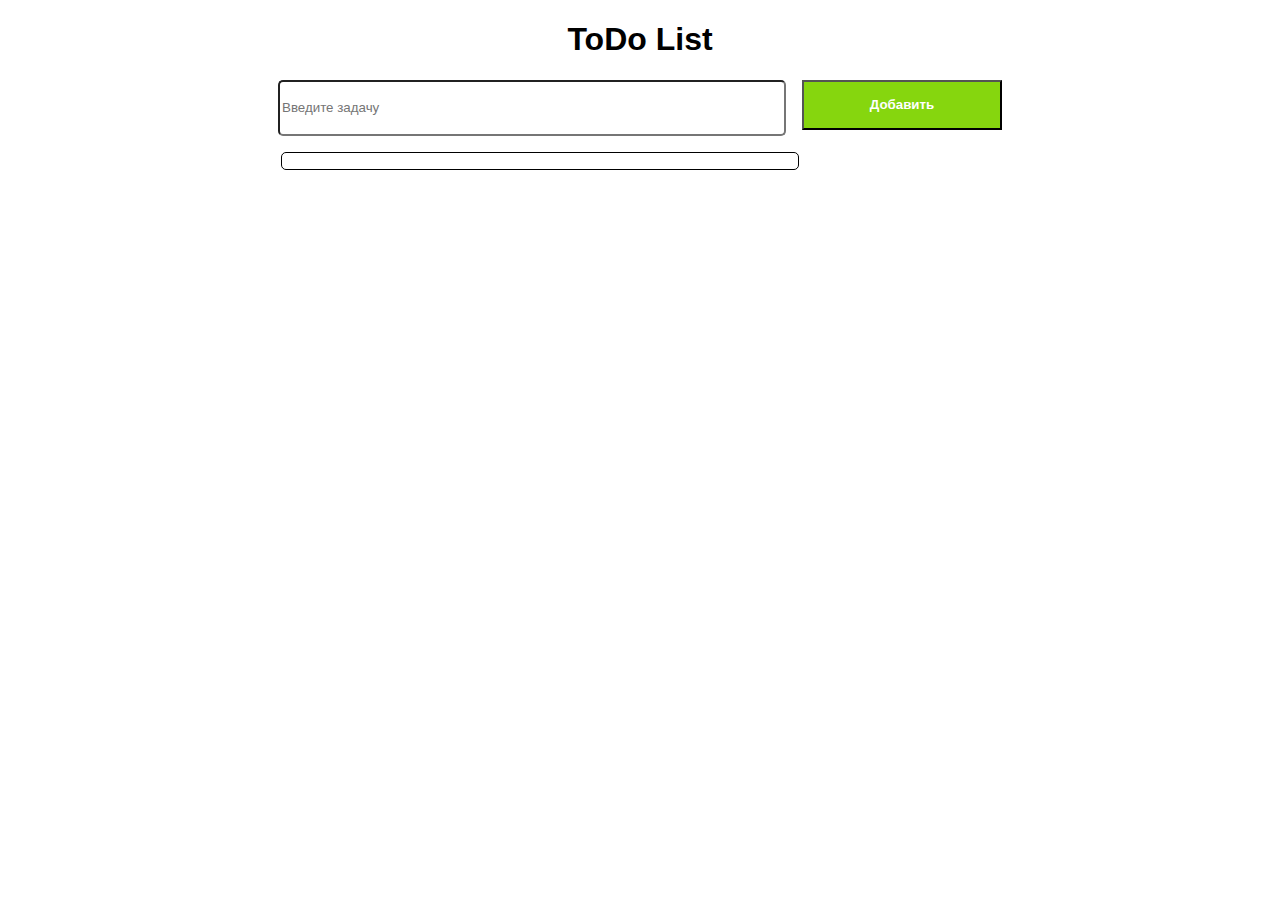
<file: index.html>
<!DOCTYPE html>
<html lang="en">
  <head>
    <meta charset="UTF-8" />
    <meta name="viewport" content="width=device-width, initial-scale=1.0" />
    <title>To Do List</title>
    <link rel="stylesheet" href="/style.css" />
  </head>
  <body>
    <div class="wrapper">
      <h1 class="title">ToDo List</h1>
      <div class="form">
        <input
          id="formInput"
          class="form__input"
          type="text"
          placeholder="Введите задачу"
        />
        <button id="formBtn" class="form__btn">Добавить</button>
      </div>
      <ol id="formListTask" class="form__list_task"></ol>
    </div>

    <script src="/script.js"></script>
  </body>
</html>
</file>
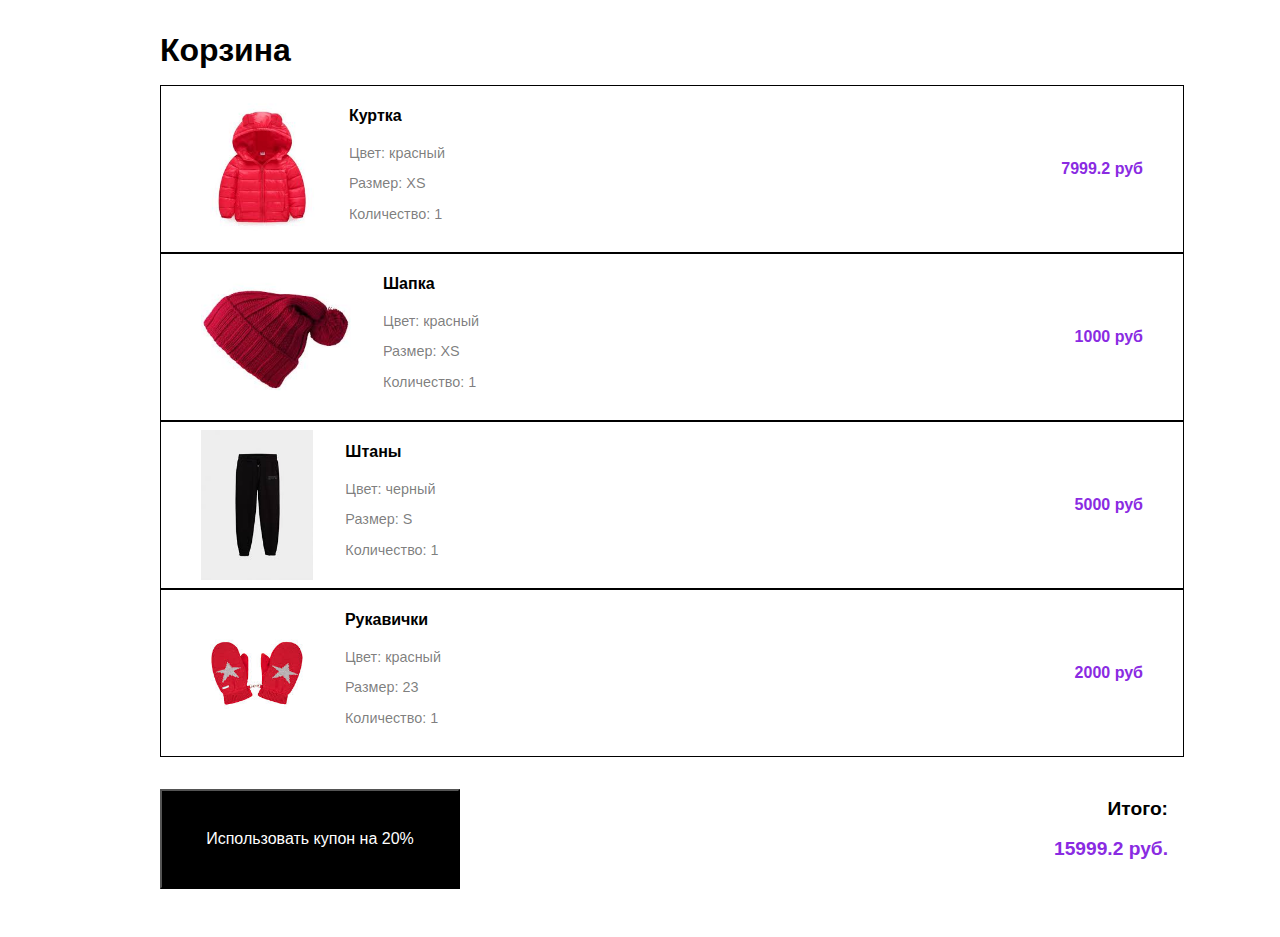
<file: Задание с */task 2.html>
<!DOCTYPE html>
<html lang="en">
  <head>
    <meta charset="UTF-8" />
    <meta name="viewport" content="width=device-width, initial-scale=1.0" />
    <title>Корзина</title>
    <link rel="stylesheet" href="/Задание с */task 2.css" />
  </head>
  <body>
    <h1 class="box__title">Корзина</h1>
    <div class="shop__box">
      <div class="shop__box_card">
        <div class="shop__box_card-part1">
          <img
            src="/Задание с */assets/куртка.jpeg"
            alt="куртка"
            class="shop__box_card-img"
          />
          <div class="shop__box_card-info">
            <h2 class="shop__box_card-title">Куртка</h2>
            <p class="shop__box_card-text">Цвет: красный</p>
            <p class="shop__box_card-text">Размер: ХS</p>
            <p class="shop__box_card-text">Количество: 1</p>
          </div>
        </div>
        <div class="shop__box_card-part2">
          <p class="shop__box_card-price" id="cardPrice1">7999.2 руб</p>
        </div>
      </div>

      <div class="shop__box_card">
        <div class="shop__box_card-part1">
          <img
            src="/Задание с */assets/шапка.jpeg"
            alt=""
            class="shop__box_card-img"
          />
          <div class="shop__box_card-info">
            <h2 class="shop__box_card-title">Шапка</h2>
            <p class="shop__box_card-text">Цвет: красный</p>
            <p class="shop__box_card-text">Размер: XS</p>
            <p class="shop__box_card-text">Количество: 1</p>
          </div>
        </div>
        <div class="shop__box_card-part2">
          <p class="shop__box_card-price" id="cardPrice2">1000 руб</p>
        </div>
      </div>
      <div class="shop__box_card">
        <div class="shop__box_card-part1">
          <img
            src="/Задание с */assets/штаны.jpeg"
            alt=""
            class="shop__box_card-img"
          />
          <div class="shop__box_card-info">
            <h2 class="shop__box_card-title">Штаны</h2>
            <p class="shop__box_card-text">Цвет: черный</p>
            <p class="shop__box_card-text">Размер: S</p>
            <p class="shop__box_card-text">Количество: 1</p>
          </div>
        </div>
        <div class="shop__box_card-part2">
          <p class="shop__box_card-price" id="cardPrice3">5000 руб</p>
        </div>
      </div>
      <div class="shop__box_card">
        <div class="shop__box_card-part1">
          <img
            src="/Задание с */assets/рукавички.jpeg"
            alt=""
            class="shop__box_card-img"
          />
          <div class="shop__box_card-info">
            <h2 class="shop__box_card-title">Рукавички</h2>
            <p class="shop__box_card-text">Цвет: красный</p>
            <p class="shop__box_card-text">Размер: 23</p>
            <p class="shop__box_card-text">Количество: 1</p>
          </div>
        </div>
        <div class="shop__box_card-part2">
          <p class="shop__box_card-price" id="cardPrice4">2000 руб</p>
        </div>
      </div>

      <div class="discount">
        <button class="discount__btn" id="discountBtn">
          Использовать купон на 20%
        </button>
        <div class="discount__coast">
          <p class="discount__title">Итого:</p>
          <p class="discount__cost" id="discountCost"></p>
        </div>
      </div>
    </div>
    <script src="/Задание с */task 2.js"></script>
  </body>
</html>
</file>
<file: style.css>
body {
  margin: 0;
  padding: 0;
  box-sizing: border-box;
  font-family: Arial, Helvetica, sans-serif;
}
.wrapper {
  display: flex;
  flex-direction: column;
  align-items: center;
  justify-content: center;
}
.title {
  text-align: center;
  font-weight: 600;
  font-size: 2rem;
}
.form {
  display: flex;
  justify-content: center;
  gap: 1rem;
}
.form__input {
  width: 500px;
  height: 50px;
  border-radius: 5px;
}
.form__btn {
  width: 200px;
  height: 50px;
  background-color: rgb(134, 214, 14);
  color: white;
  font-weight: 600;
}
.form__btn:hover {
  cursor: pointer;
  background-color: rgba(137, 43, 226, 0.438);
}
.form__list_task li {
  list-style: none;
  width: 500px;
  height: max-content;
  border: solid black 1px;
  border-radius: 5px;
  padding: 0.5rem;
  margin-bottom: 1rem;
  margin-left: -15rem;
}
</file>
<file: Задание с */task 2.css>
body {
  margin: 0;
  padding: 0;
  box-sizing: border-box;
  font-family: Arial, Helvetica, sans-serif;
}
.box__title {
  margin: 2rem 0 1rem 10rem;
}
.shop__box {
  display: flex;
  flex-direction: column;
  width: 80%;
  margin: 0 0 0 10rem;
}
.shop__box_card {
  border: solid black 0.7px;
  padding: 0.5rem;
  display: flex;
  flex-direction: row;
  justify-content: space-between;
}
.shop__box_card-part1 {
  display: flex;
  flex-direction: row;
  gap: 2rem;
  margin: 0 0 0 2rem;
}
.shop__box_card-img {
  width: auto;
  height: 150px;
}
.shop__box_card-info {
  display: flex;
  flex-direction: column;
}
.shop__box_card-title {
  font-size: 1rem;
  font-weight: 700;
}
.shop__box_card-text {
  font-size: 0.9rem;
  font-weight: 500;
  color: rgba(0, 0, 0, 0.526);
  line-height: 0.1rem;
}
.shop__box_card-part2 {
  display: flex;
  align-items: center;
}
.shop__box_card-price {
  color: blueviolet;
  font-size: 1rem;
  font-weight: 700;
  margin: 0 2rem 0 0;
}

.discount {
  display: flex;
  justify-content: space-between;
  margin: 2rem 1rem 3rem 0rem;
}
.discount__btn {
  height: 100px;
  width: 300px;
  background-color: black;
  color: white;
  font-size: 1rem;
}
.discount__btn:hover {
  cursor: pointer;
  background-color: rgba(137, 43, 226, 0.26);
  color: black;
}
.discount__coast {
  display: flex;
  flex-direction: column;
  align-items: end;
  line-height: 0.1rem;
}
.discount__title {
  font-size: 1.2rem;
  font-weight: 700;
}
.discount__cost {
  color: blueviolet;
  font-size: 1.2rem;
  font-weight: 700;
}
</file>
